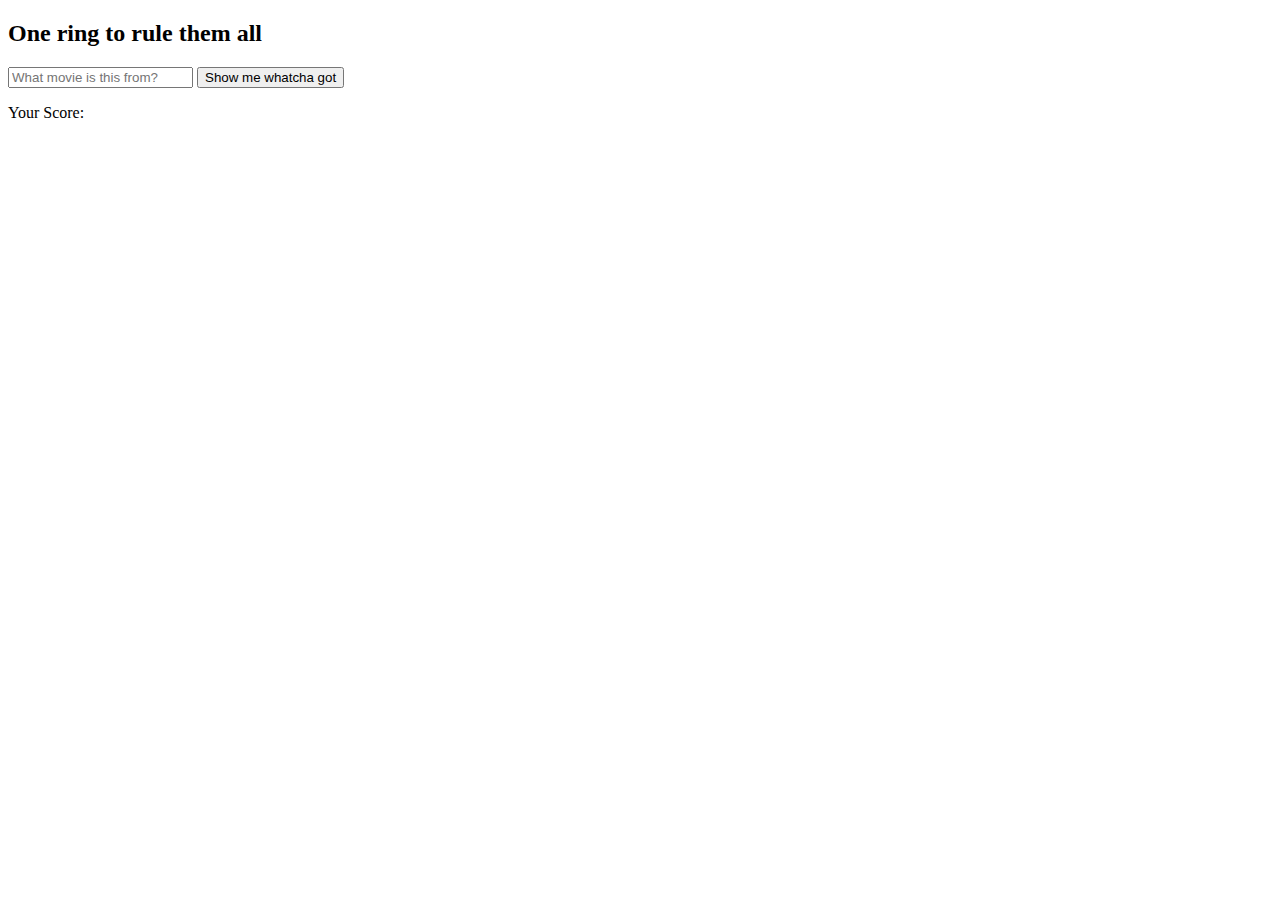
<file: moviequotequiz/index.html>
<!DOCTYPE html>
<html lang="en">
<head>
	<meta charset="UTF-8">
	<meta name="viewport" content="width=device-width, initial-scale=1.0">
	<meta http-equiv="X-UA-Compatible" content="ie=edge">
	<title>Movie Quote Generator</title>
</head>
<body>
	<div class="container" id="movieQuotes">
		<h2 id="quoteHeader"></h2>
		<form id="answer">
			<input type="text" id="userAnswerText" placeholder="What movie is this from?">
			<button type='button' id="answerButton">Show me whatcha got</button> 
		</form>
		<p id="score">Your Score:</p>
	</div>


	<script type="text/javascript" src="assets/jsonquotes.js"></script>
	<script type="text/javascript" src="assets/quoteGenerator.js"></script>
</body>
</html>
</file>
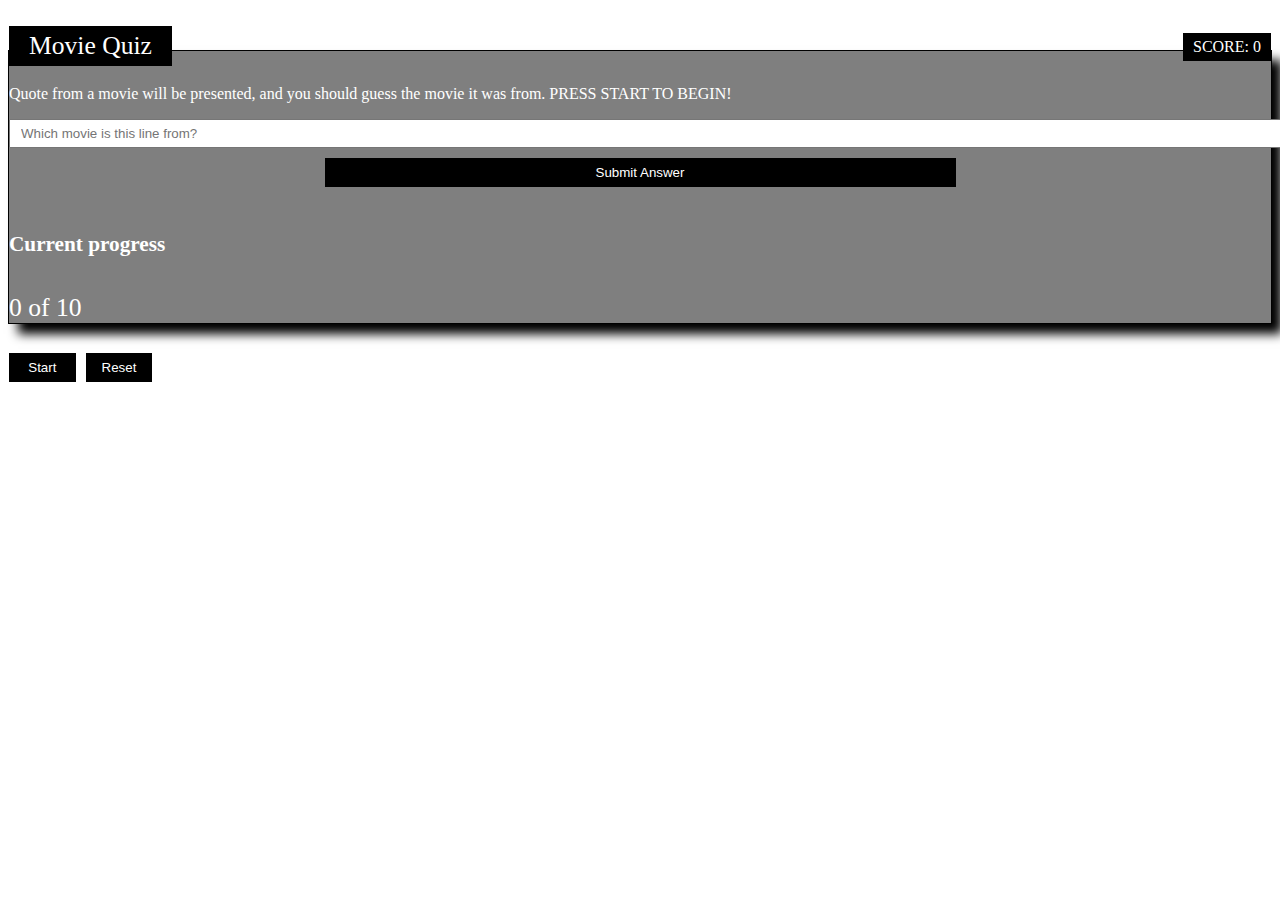
<file: apps/quiz/index.html>
<!doctype html>
<html lang="en">
  <head>
    <title>Geckos-15 project</title>
<!-- Required meta tags -->
    <meta charset="utf-8">
    <meta name="viewport" content="width=device-width, initial-scale=1, shrink-to-fit=no">
<!-- CSS -->
    <link rel="stylesheet" href="main.css">
    <link rel="stylesheet" href="https://maxcdn.bootstrapcdn.com/font-awesome/4.7.0/css/font-awesome.min.css">
    <link rel="stylesheet" href="https://maxcdn.bootstrapcdn.com/bootstrap/4.0.0-beta.2/css/bootstrap.min.css" integrity="sha384-PsH8R72JQ3SOdhVi3uxftmaW6Vc51MKb0q5P2rRUpPvrszuE4W1povHYgTpBfshb" crossorigin="anonymous">
  </head>
  <body>
    
    <div class="container" id="movieQuiz">
      <div class="container">
        <span id="quizBanner" class="pull-left">Movie Quiz</span>
        <span id="quizScore" class="pull-right">SCORE: 0</span>
      </div>
      <br>
      <div class="container">
        <form action="submit" id="quizForm">
          <p id="movieQuote">Quote from a movie will be presented, and you should guess the movie it was from. PRESS START TO BEGIN!</p>
          <input type="text" placeholder="Which movie is this line from?" id="quizAnswer"><br>
          <input type="button" value="Submit Answer" id="quizSubmit">
        </form>
      </div>

      <div class="container text-center">
        <h5>Current progress</h5>
        <span id="quizProgress">0</span><span> of 10</span>
      </div>

      <div class="container">
        <button id="quizStart" class="pull-left">Start</button>
        <button id="quizReset" class="pull-left" onclick="quizReset()">Reset</button>
        <span class="pull-right hide" id="quizCorrect"><i class="fa fa-check-circle" aria-hidden="true"></i> Correct!</span>
        <span class="pull-right hide" id="quizWrong"><i class="fa fa-times-circle" aria-hidden="true"></i> Wrong!</span>
      </div>

    </div>





  <script src="https://code.jquery.com/jquery-3.2.1.slim.min.js" integrity="sha384-KJ3o2DKtIkvYIK3UENzmM7KCkRr/rE9/Qpg6aAZGJwFDMVNA/GpGFF93hXpG5KkN" crossorigin="anonymous"></script>
  <script src="https://cdnjs.cloudflare.com/ajax/libs/popper.js/1.12.3/umd/popper.min.js" integrity="sha384-vFJXuSJphROIrBnz7yo7oB41mKfc8JzQZiCq4NCceLEaO4IHwicKwpJf9c9IpFgh" crossorigin="anonymous"></script>
  <script src="https://maxcdn.bootstrapcdn.com/bootstrap/4.0.0-beta.2/js/bootstrap.min.js" integrity="sha384-alpBpkh1PFOepccYVYDB4do5UnbKysX5WZXm3XxPqe5iKTfUKjNkCk9SaVuEZflJ" crossorigin="anonymous"></script>
  <script src="main.js"></script>
  </body>
</html>
</file>
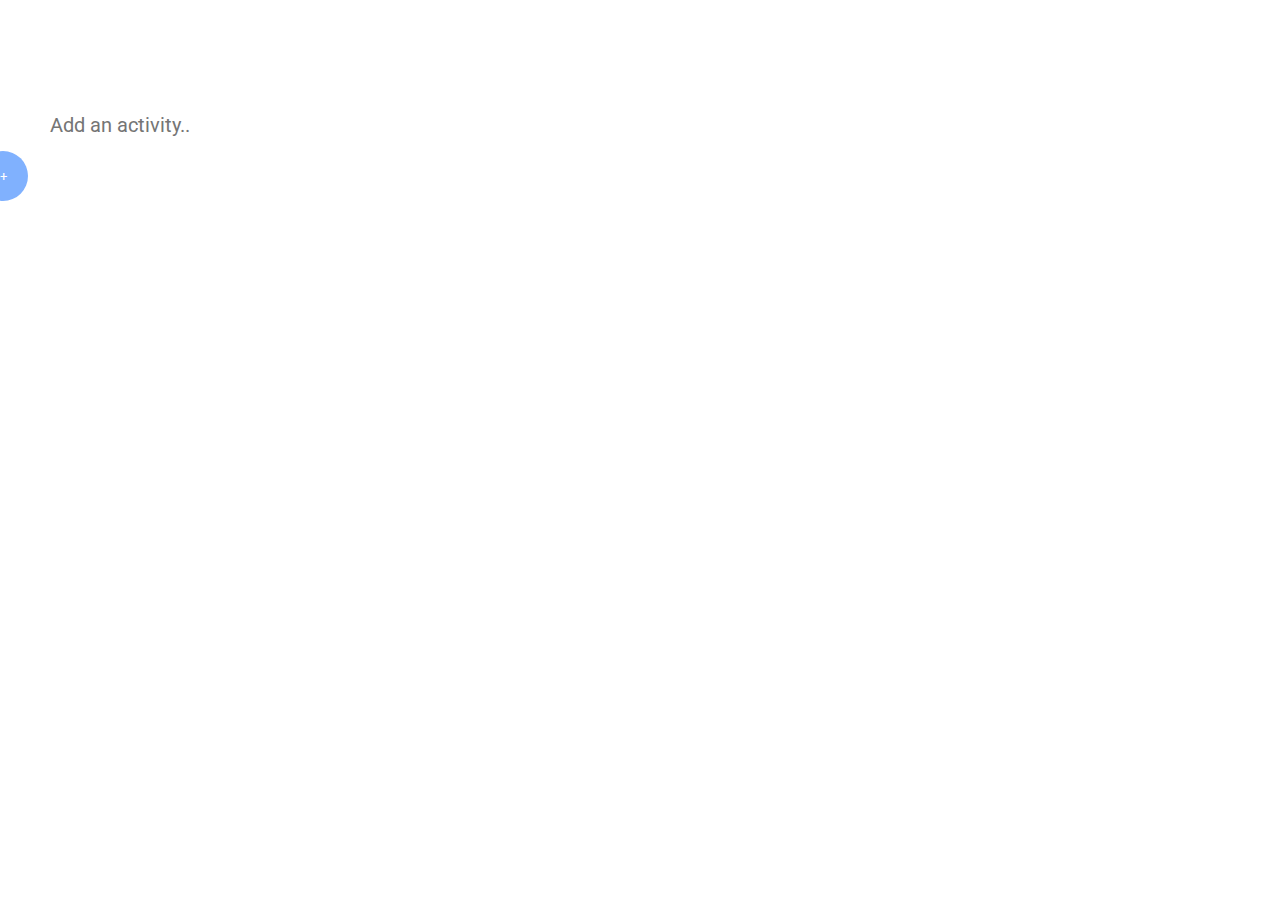
<file: apps/to-do/index.html>
<!DOCTYPE html>
<html lang="en">
<head>
  <meta charset="UTF-8">
  <meta name="description" content="Nikola Bojanovic Portfolio Website">
  <meta name="keywords" content="HTML,CSS,JavaScript,Bootstrap,jQuery,JSON,AJAX,Frontend Development,Front-end Development,Frontend Developer,Front-end Developer">
  <meta name="author" content="Nikola Bojanovic">
  <meta name="viewport" content="width=device-width, initial-scale=1.0">
  <meta http-equiv="X-UA-Compatible" content="ie=edge">
  <link href="https://fonts.googleapis.com/css?family=Roboto:300,400,500,700" rel="stylesheet">
  <!-- STYLE -->
  <link rel="stylesheet" href="https://maxcdn.bootstrapcdn.com/font-awesome/4.7.0/css/font-awesome.min.css">
  <link rel="stylesheet" href="https://maxcdn.bootstrapcdn.com/bootstrap/4.0.0-beta.2/css/bootstrap.min.css" integrity="sha384-PsH8R72JQ3SOdhVi3uxftmaW6Vc51MKb0q5P2rRUpPvrszuE4W1povHYgTpBfshb" crossorigin="anonymous">
  <link rel="stylesheet" href="main.css">

  <title>Nikola Bojanovic</title>
</head>
<body class="bg-dark">
  <div class="container mt-5">
    <div class="card bg-primary">
      <h1 class="text-center mt-2 text-white">Activity planner</h1>
      <div class="input-group">
        <input id="item" type="text" placeholder="Add an activity..">
        <button class="btn" id="add">+</button>
      </div>
      <div class="card-title">
        <h2 class="text-center">Activities</h2>
        <div class="card-body" id="pending-items">

        </div>
      </div>
    </div>
  </div>








  <script src="https://code.jquery.com/jquery-3.2.1.slim.min.js" integrity="sha384-KJ3o2DKtIkvYIK3UENzmM7KCkRr/rE9/Qpg6aAZGJwFDMVNA/GpGFF93hXpG5KkN" crossorigin="anonymous"></script>
  <script src="https://cdnjs.cloudflare.com/ajax/libs/popper.js/1.12.3/umd/popper.min.js" integrity="sha384-vFJXuSJphROIrBnz7yo7oB41mKfc8JzQZiCq4NCceLEaO4IHwicKwpJf9c9IpFgh" crossorigin="anonymous"></script>
  <script src="https://maxcdn.bootstrapcdn.com/bootstrap/4.0.0-beta.2/js/bootstrap.min.js" integrity="sha384-alpBpkh1PFOepccYVYDB4do5UnbKysX5WZXm3XxPqe5iKTfUKjNkCk9SaVuEZflJ" crossorigin="anonymous"></script>
  <script src="main.js"></script>
</body>
</html>
</file>
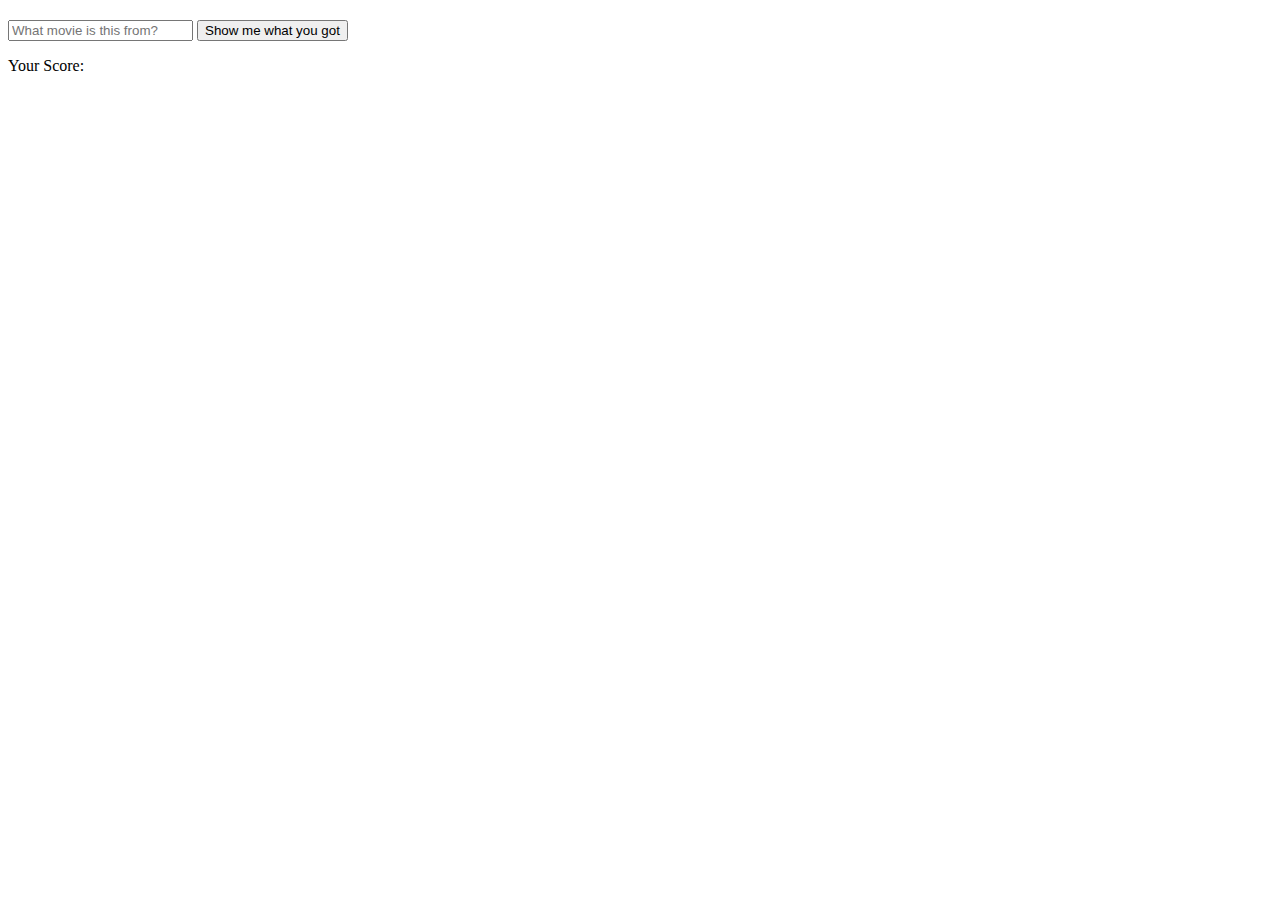
<file: movie quote generator.html>
<!DOCTYPEHTML>

<div class="container" id="movieQuotes">
	<h2 id="quoteHeader"></h2>
	<form id="answer">
		<input type="text" placeholder="What movie is this from?">
		<input type="submit" name="" value="Show me what you got">
	</form>
	<p class="score">Your Score:</p>
</div>
</file>
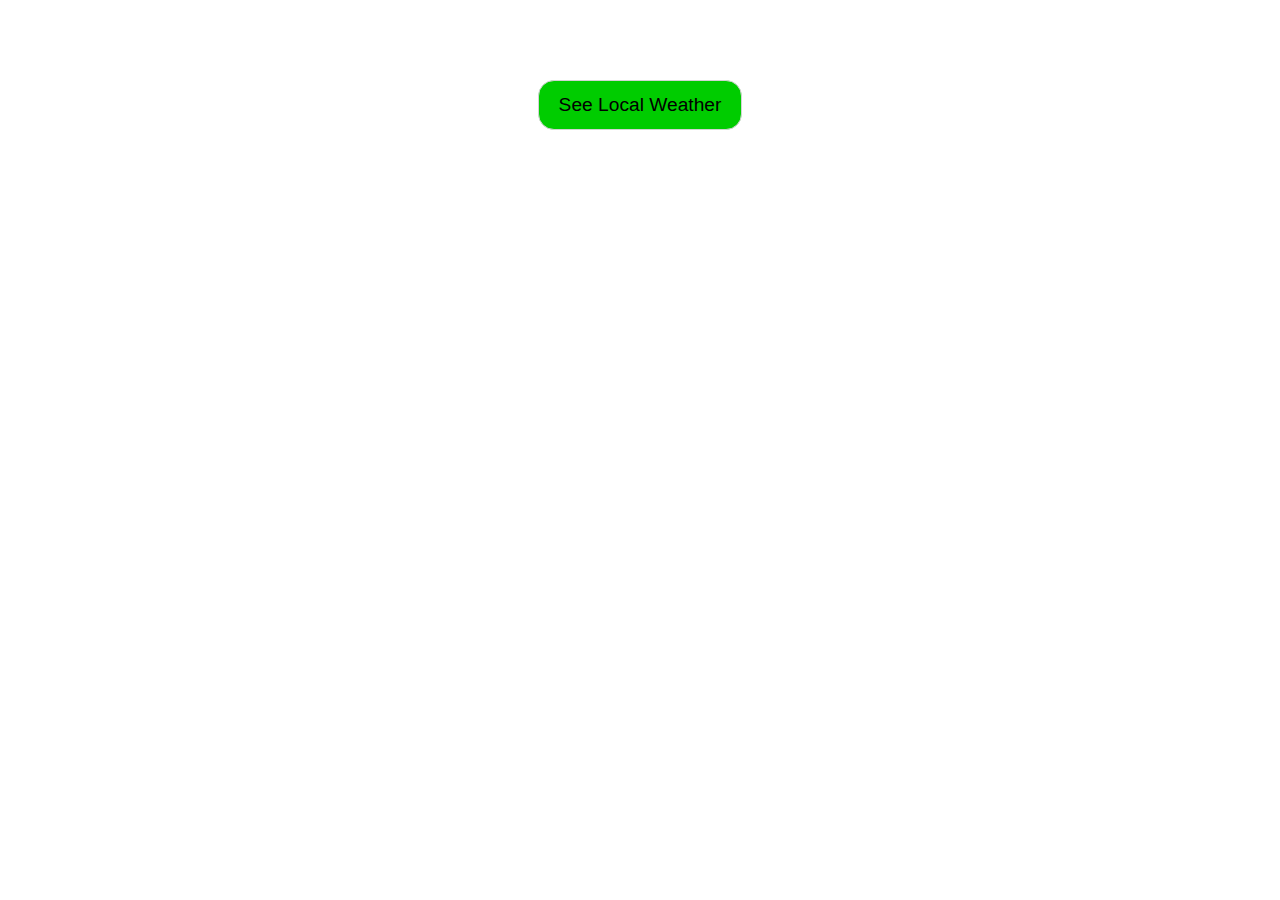
<file: weatherApp-v.1/weather1.html>
<!DOCTYPE html>
<html>
	<head>
		<title></title>
		<meta charset="utf-8">
		<link rel="stylesheet" href="weather1.css">
	</head>
	<body>
		<div class="container">
			<h1 id="currentLocation"></h1>
			<h2 id="temperature"></h2>
			<h2 id="weather"></h2>
			<p id="weatherIcon"></p>
			<button id="getWeatherButton">See Local Weather</button>
		</div>
		<script src="weather1.js"></script>
	</body>
</html>
</file>
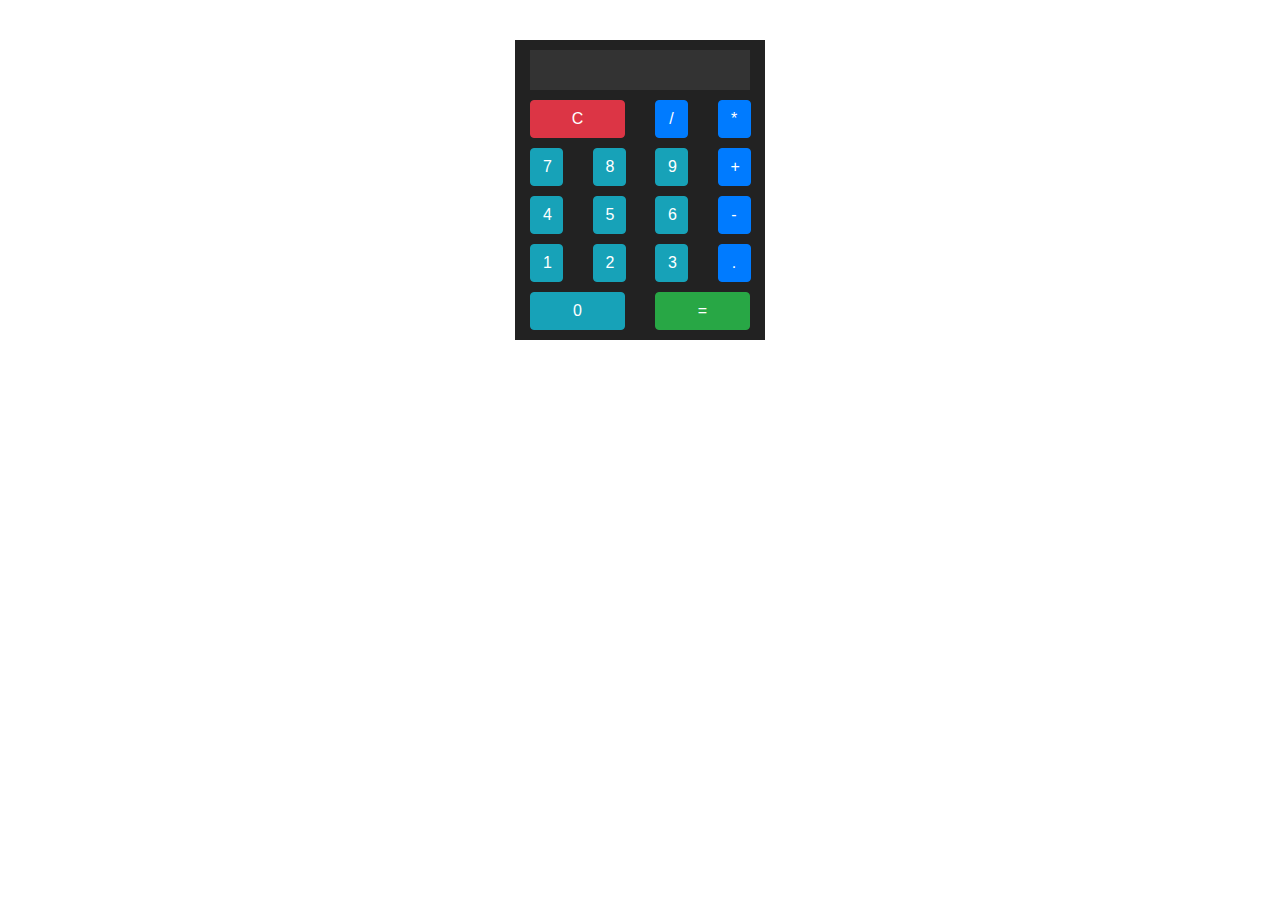
<file: apps/calculator/calculator.html>
<!DOCTYPE html>
<html lang="en">
<head>
  <meta charset="UTF-8">
  <meta name="viewport" content="width=device-width, initial-scale=1.0">
  <meta http-equiv="X-UA-Compatible" content="ie=edge">
  <link rel="stylesheet" href="https://maxcdn.bootstrapcdn.com/bootstrap/4.0.0-beta.2/css/bootstrap.min.css">
  <link rel="stylesheet" href="calculator.css">
  <title>Calculator</title>
</head>
<body>
  <!-- **********CALCULATOR STARTS********** -->
  <div class="container" id="calculator">
    <div class="row">
      <div class="col-sm-12 col-md-12 col-lg-12">
        <div class="container" id="inputBox">
          <p id="calculatorDisplay"></p>
        </div>
      </div>
    </div>
    <div class="row">
      <div class="col-sm-6 col-md-6 col-lg-6">
        <a class="btn btn-danger bigButton" id="calculatorClear">C</a>
      </div>
      <div class="col-sm-3 col-md-3 col-lg-3">
        <a class="btn btn-primary" id="/">/</a>
      </div>
      <div class="col-sm-3 col-md-3 col-lg-3">
        <a class="btn btn-primary" id="*">*</a>
      </div>
    </div>
    <div class="row">
      <div class="col-sm-3 col-md-3 col-lg-3">
        <a class="btn btn-info" id="7">7</a>
      </div>
      <div class="col-sm-3 col-md-3 col-lg-3">
        <a class="btn btn-info" id="8">8</a>
      </div>
      <div class="col-sm-3 col-md-3 col-lg-3">
        <a class="btn btn-info" id="9">9</a>
      </div>
      <div class="col-sm-3 col-md-3 col-lg-3">
        <a class="btn btn-primary" id="+">+</a>
      </div>
    </div>
    <div class="row">
      <div class="col-sm-3 col-md-3 col-lg-3">
        <a class="btn btn-info" id="4">4</a>
      </div>
      <div class="col-sm-3 col-md-3 col-lg-3">
        <a class="btn btn-info" id="5">5</a>
      </div>
      <div class="col-sm-3 col-md-3 col-lg-3">
        <a class="btn btn-info" id="6">6</a>
      </div>
      <div class="col-sm-3 col-md-3 col-lg-3">
        <a class="btn btn-primary" id="-">-</a>
      </div>
    </div>
    <div class="row">
      <div class="col-sm-3 col-md-3 col-lg-3">
        <a class="btn btn-info" id="1">1</a>
      </div>
      <div class="col-sm-3 col-md-3 col-lg-3">
        <a class="btn btn-info" id="2">2</a>
      </div>
      <div class="col-sm-3 col-md-3 col-lg-3">
        <a class="btn btn-info" id="3">3</a>
      </div>
      <div class="col-sm-3 col-md-3 col-lg-3">
        <a class="btn btn-primary" id=".">.</a>
      </div>
    </div>
    <div class="row">
      <div class="col-sm-6 col-md-6 col-lg-6">
        <a class="btn btn-info bigButton" id="0">0</a>
      </div>
      <div class="col-sm-6 col-md-6 col-lg-6">
        <a class="btn btn-success bigButton" id="calculatorEquals">=</a>
      </div>
    </div>
  </div>
  <!-- **********CALCULATOR ENDS********** -->
  
  <script src="https://code.jquery.com/jquery-3.2.1.js"></script>
  <script src="https://cdnjs.cloudflare.com/ajax/libs/popper.js/1.12.3/umd/popper.min.js" integrity="sha384-vFJXuSJphROIrBnz7yo7oB41mKfc8JzQZiCq4NCceLEaO4IHwicKwpJf9c9IpFgh" crossorigin="anonymous"></script>
  <script src="https://maxcdn.bootstrapcdn.com/bootstrap/4.0.0-beta.2/js/bootstrap.min.js" integrity="sha384-alpBpkh1PFOepccYVYDB4do5UnbKysX5WZXm3XxPqe5iKTfUKjNkCk9SaVuEZflJ" crossorigin="anonymous"></script>
  <script src="calculator.js"></script>
  
</body>
</html>
</file>
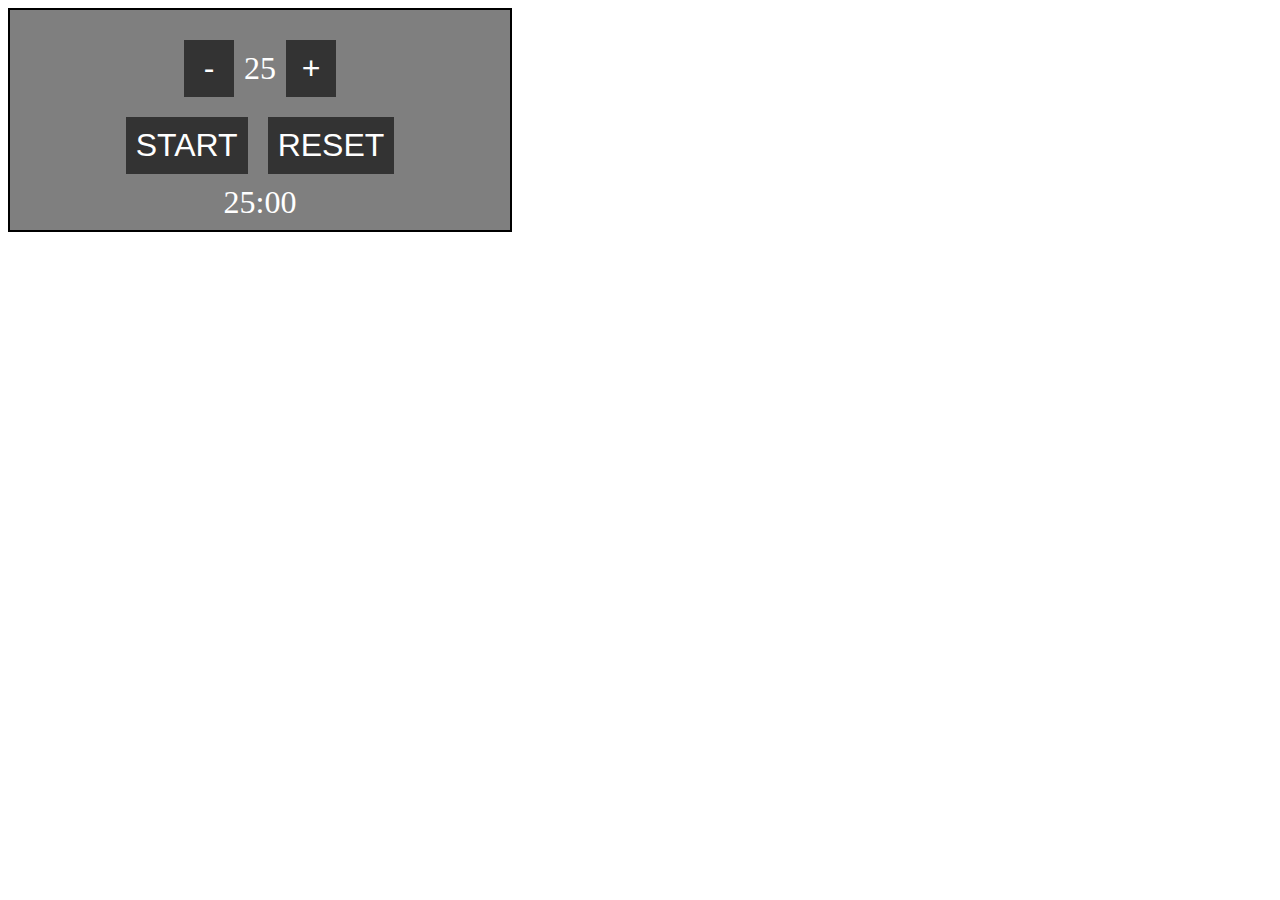
<file: apps/pomodoro/pomodoro.html>
<!DOCTYPE html>
<html lang="en">
<head>
  <meta charset="UTF-8">
  <meta name="viewport" content="width=device-width, initial-scale=1.0">
  <meta http-equiv="X-UA-Compatible" content="ie=edge">
  <link rel="stylesheet" href="pomodoro.css">
  <title>Pomodoro</title>
</head>
<body>
  <!-- **********POMODORO TIMER CLOCK STARTS********** -->
  <div class="container" id="pomodoroFrame">
    <button id="pomodoroSub">- </button><span id="pomodoroTimer">25</span><button id="pomodoroAdd"> +</button>
    <br>
    <button id="pomodoroStart">START</button><button id="pomodoroReset">RESET</button>
    <br>
    <span id="pomodoroStopwatch">25:00</span>
  </div>
  <!-- **********POMODORO TIMER CLOCK ENDS********** -->
  <script src="pomodoro.js"></script>
</body>
</html>
</file>
<file: apps/quiz/main.css>
#movieQuiz {
  background-color: rgba(0, 0, 0, 0.5);
  border: 1px solid black;
  box-shadow: 10px 10px 10px black;
  color: white;
  margin-top: 50px;
}

#quizBanner {
  background-color: black;
  font-size: 1.6em;
  padding: 5px 20px;
  margin-top: -25px;
}

#quizScore {
  background-color: black;
  padding: 5px 10px;
  margin-top: -18px;
}

#quizAnswer {
  width: 100%;
  padding: 5px 10px;
}

#quizSubmit {
  width: 50%;
  margin: 10px 25% 10px 25%;
  color: white;
  background-color: black;
  border: none;
  padding: 7px 0;
}

#quizSubmit:hover {
  cursor: pointer;
  transform: scale(1.2);
  box-shadow: 5px 5px 5px rgba(0, 0, 0, 0.5);
}

.text-center {
  font-size: 1.6em;
}

#quizStart, #quizReset {
  width: 5em;
  background-color: black;
  color: white;
  border: none;
  margin: 30px 10px 10px 0;
  padding: 7px 0;
}

#quizStart:hover, #quizReset:hover {
  cursor: pointer;
  transform: scale(1.2);
  box-shadow: 5px 5px 5px rgba(0, 0, 0, 0.5);
}

#quizWrong, #quizCorrect {
  margin: 30px 0 10px 10px;
  padding: 7px 0;
}

#quizWrong {
  color: red;
}

#quizCorrect {
  color: green;
}

.hide {
  display: none;
}
</file>
<file: apps/to-do/main.css>
* {
  font-family: 'Roboto', sans-serif;
  color: white;
}

.input-group {
  margin: 40px 20px;
}

.card input {
  background: rgba(255, 255, 255, 0.75);
  border: none;
  height: 50px;
  width: 95%;
  border-radius: 5px 25px 25px 5px;
  text-indent: 20px;
  outline: none;
  padding-right: 60px;
  font-size: 20px;
  color: black;
}

.card button {
  height: 50px;
  width: 50px;
  border: none;
  border-radius: 50%;
  background-color: rgba(1, 100, 254, 0.5);
  color: white;
  margin-left: -50px !important;
  outline: none;
  transform: scale(1);
  transition: 0.5s;
}

.card button:hover {
  transform: scale(1.3);
  transition: 0.5s;
  background-color: white;
  color: rgba(1, 100, 254, 0.5);
  cursor: pointer;
}

.card-body {
  border-radius: 5px;
  background: rgba(255, 255, 255, 0.35);
}

.list {
  background: rgba(0, 0, 0, 0.1);
  height: 40px;
  font-size: 25px;
  margin: 10px 0;
  border-radius: 5px;
}
.fa {
  font-size: 40px;
  transform: scale(1);
  transition: 0.5s;
  padding-left: 20px;
}

.fa:hover {
  cursor: pointer;
  transform: scale(1.3);
  transition: 0.5s;
}

.done {
  text-decoration: line-through;
}
</file>
<file: weatherApp-v.1/weather1.css>
.container {
	text-align: center;
	margin: 5rem auto;
	max-width: 500px;

}

#getWeatherButton {
	padding: 0.8rem 1.2rem;
	font-size: 1.2rem;
	background-color: #00cc00;
	border: 0.1rem solid lightgrey;
	border-radius: 1rem;
	outline: none;
}

#getWeatherButton:hover {
	background-color: #00ff00;
}
</file>
<file: apps/calculator/calculator.css>
#calculator {
  width: 250px;
  background-color: #222;
  margin-top: 40px;
}

#inputBox {
  height: 40px;
  background-color: #333;
  width: 220px;
  padding: 10px 0;
  margin: 10px 0;
}

p {
  color: white;
  text-align: right;
}

a {
  color: white !important;
  width: 33px;
  margin-bottom: 10px;
}

.bigButton {
  width: 100%;
}

a:hover {
  cursor: pointer;
}
</file>
<file: apps/pomodoro/pomodoro.css>
#pomodoroFrame {
  width: 500px;
  height: 200px;
  background-color: rgba(0, 0, 0, 0.5);
  border: 2px solid black;
  text-align: center;
  color: white;
  padding-top: 20px;
}

button {
  color: white;
  background-color: #333;
  border: none;
  font-size: 2em;
  margin: 10px;
  padding: 10px;
}

#pomodoroSub, #pomodoroAdd {
  width: 50px;
}

span {
  font-size: 2em;
}


/*

WILL BE CONVERTED INTO SASS PARTIAL _pomodoro.scss

*/
</file>
